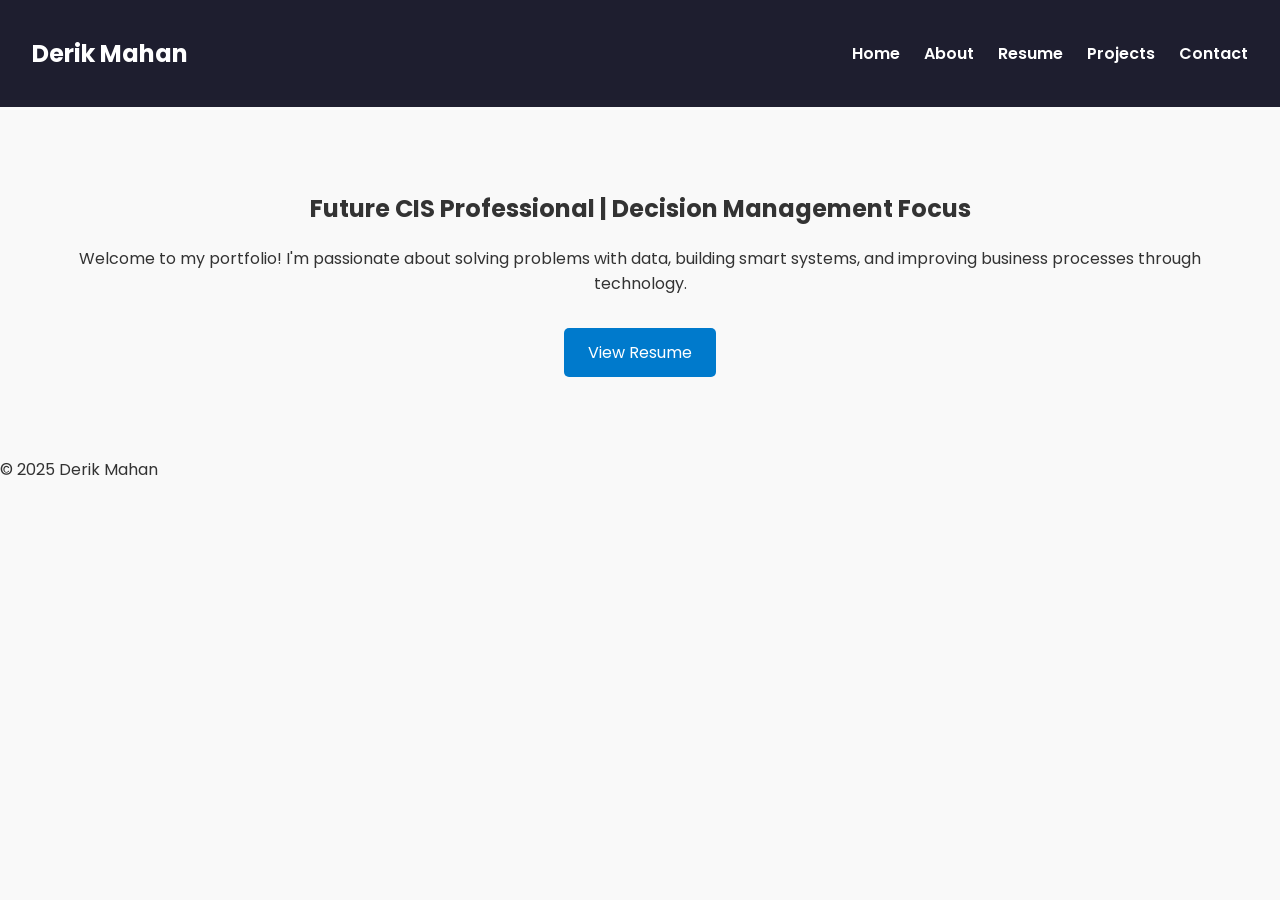
<file: derikmahan-portfolio/index.html>
<!DOCTYPE html>
<html lang="en">
<head>
  <meta charset="UTF-8" />
  <meta name="viewport" content="width=device-width, initial-scale=1.0" />
  <title>Derik Mahan | Portfolio</title>
  <link rel="stylesheet" href="css/style.css" />
  <link href="https://fonts.googleapis.com/css2?family=Poppins:wght@400;600&display=swap" rel="stylesheet">
</head>
<body>
  <header>
    <nav>
      <h1>Derik Mahan</h1>
      <ul>
        <li><a href="index.html">Home</a></li>
        <li><a href="about.html">About</a></li>
        <li><a href="resume.html">Resume</a></li>
        <li><a href="projects.html">Projects</a></li>
        <li><a href="contact.html">Contact</a></li>
      </ul>
    </nav>
  </header>

  <main>
    <section class="hero">
      <h2>Future CIS Professional | Decision Management Focus</h2>
      <p>Welcome to my portfolio! I'm passionate about solving problems with data, building smart systems, and improving business processes through technology.</p>
      <a href="resume.html" class="btn">View Resume</a>
    </section>
  </main>

  <footer>
    <p>© 2025 Derik Mahan</p>
  </footer>
</body>
</html>
</file>
<file: derikmahan-portfolio/css/style.css>
body {
    font-family: 'Poppins', sans-serif;
    margin: 0;
    padding: 0;
    background-color: #f9f9f9;
    color: #333;
  }
  
  header {
    background-color: #1e1e2f;
    color: white;
    padding: 1rem 2rem;
  }
  
  nav {
    display: flex;
    justify-content: space-between;
    align-items: center;
  }
  
  nav ul {
    list-style-type: none;
    display: flex;
    gap: 1.5rem;
    margin: 0;
    padding: 0;
  }
  
  nav a {
    color: white;
    text-decoration: none;
    font-weight: 600;
  }
  
  .hero {
    padding: 4rem 2rem;
    text-align: center;
  }
  
  .btn {
    display: inline-block;
    margin-top: 1rem;
    padding: 0.75rem 1.5rem;
    background-color: #007acc;
    color: white;
    text-decoration: none;
    border-radius: 5px;
  }
</file>
